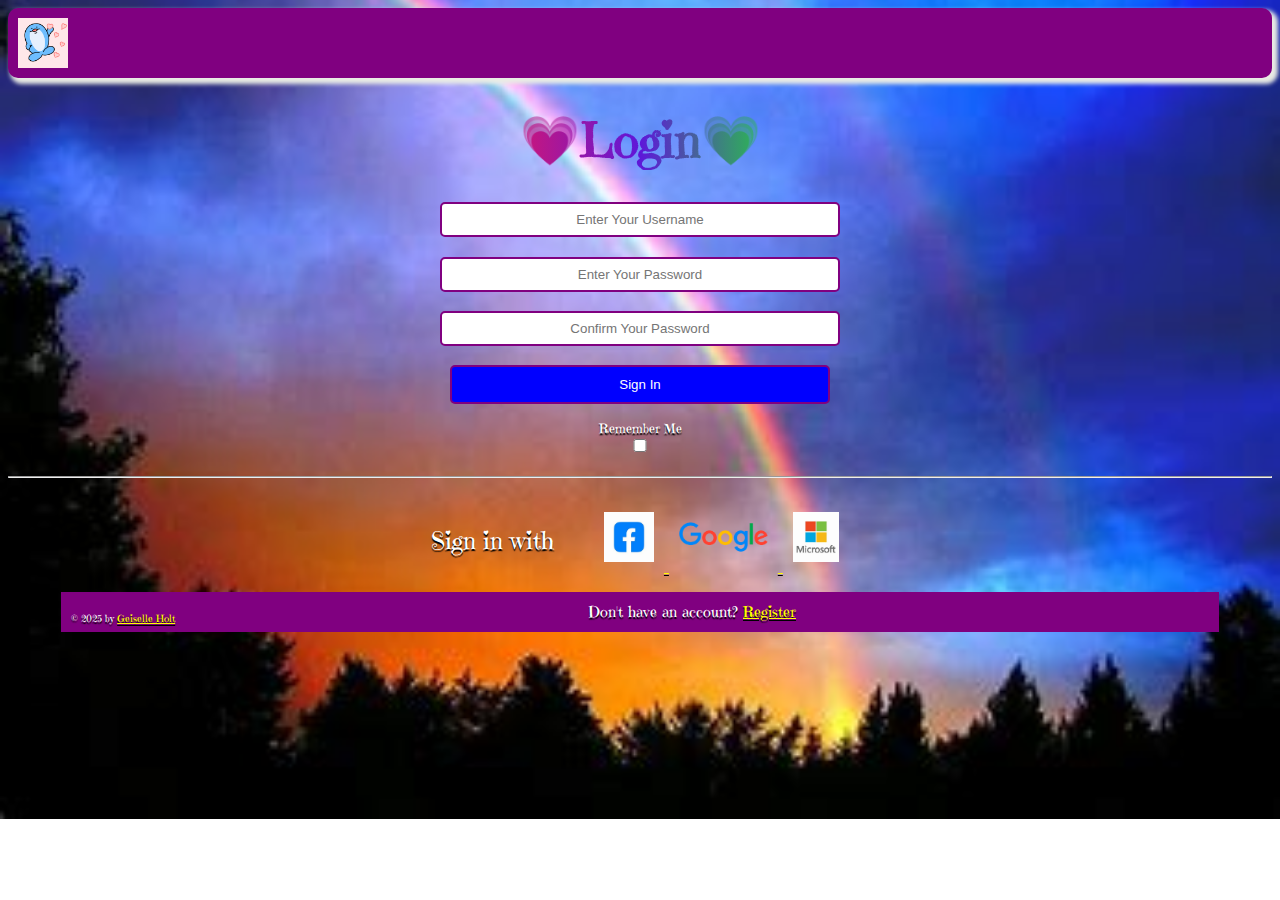
<file: pages/index.html>
<!DOCTYPE html>
<html lang="en">
  <head>
    <meta charset="UTF-8" />
    <meta name="viewport" content="width=device-width, initial-scale=1.0" />
    <title>Login</title>
    <link rel="stylesheet" href="../styles/index.css" />
    <link rel="preconnect" href="https://fonts.googleapis.com" />
    <link rel="preconnect" href="https://fonts.gstatic.com" crossorigin />
    <link
      href="https://fonts.googleapis.com/css2?family=Emilys+Candy&family=Mystery+Quest&display=swap"
      rel="stylesheet"
    />
  </head>
  <body>
    <nav>
      <img src="../images/I Love You GIF.gif" alt="dancing whale with hea" />
    </nav>
    <div id="form">
      <form>
        <h1 id="titleBanner">💗Login💗</h1>
        <input
          type="text"
          placeholder="Enter Your Username"
          name="username"
          id="username"
          required
        />

        <input
          type="password"
          placeholder="Enter Your Password"
          name="password"
          id="password"
          required
        />

        <input
          type="password"
          placeholder="Confirm Your Password"
          name="confirmPassword"
          id="password"
          required
        />

        <input type="submit" name="register" id="register" value="Sign In" />
        <div id="rememberMeDiv">
          <input type="checkbox" name="rememberMe" id="rememberMeCheckbox" />
          <label for="rememberMe" id="rememberMeLabel"> Remember Me</label>
        </div>
      </form>
    </div>
    <hr />
    <div id="signInWith">
      <p >Sign in with</p>
      <ul>
        <li>
          <a href="https://www.facebook.com/">
            <img src="../images/facebookLogo.png" alt="facebook logo" />
          </a>
        </li>
        <li>
          <a href="https://www.google.com/">
            <img src="../images/googleLogo.png" alt="google logo" />
          </a>
        </li>
        <li>
          <a href="https://www.microsoft.com/">
            <img src="../images/microsoftLogo.png" alt="microsoft logo" />
          </a>
        </li>
      </ul>
    </div>
    <footer>
      <p id="copyRight">
        &copy; 2025 by
        <a href="https://www.linkedin.com/in/geiselle-holt/">Geiselle Holt</a>
      </p>
      <p id="footerMessage">
        Don't have an account?
        <a href="register.html">Register</a>
      </p>
    </footer>
  </body>
</html>
</file>
<file: styles/index.css>
/* *********CSS FOR BOTH PAGES******** */
.emilys-candy-regular {
  font-family: "Emilys Candy", serif;
  font-weight: 400;
  font-style: normal;
}

nav {
  display: flex;
  justify-content: space-between;
  align-items: center;
  background-color: purple;
  border-radius: 10px;
  box-shadow: 4px 4px 4px 2px rgba(234, 236, 229, 0.998);
}

#titleBanner {
  font-family: "Emilys Candy", serif;
  font-weight: bolder;
  text-align: center;
  font-size: 3rem;
  background: linear-gradient(
    to right,
    #ec1a16,
    #2196f3,
    #26c6da,
    #ed165d,
    #5e17d9,
    #1ceb27,
    #cfdf22,
    #f9a825,
    #ea4716
  );
  -webkit-background-clip: text;
  -webkit-text-fill-color: transparent;
  text-shadow: none;
}

body {
  background-image: url("../images/rainbow4.png");
  background-position: center;
  background-size: cover;
  background-repeat: no-repeat;
  font-family: "Emilys Candy", serif;
  color: white;
  text-shadow: 0px 2px 1px black;
}

img {
  height: 50px;
  margin: 10px;
}

ul {
  list-style-type: none;
}

ul li {
  display: inline;
  justify-content: center;
}

li a img:hover {
  transform: rotate(180deg);
}

input {
  color: purple;
  display: block;
  text-align: center;
  margin: auto;
  margin-bottom: 1rem;
  margin-top: 1.2rem;
  width: 30%;
  border: 2px solid purple;
  border-radius: 5px;
  padding: 0.5rem;
}

input[type="submit"] {
  background-color: blue;
  color: white;
  padding: 10px 20px;
  cursor: pointer;
}

input[type="submit"]:hover {
  background-color: pink;
  color: purple;
}

a {
  color: yellow;
}

a:hover {
  color: pink;
}

footer {
  /* background-color: linear-gradient(
    to right,
    #ef5350,
    #f48fb1,
    #7e57c2,
    #2196f3,
    #26c6da,
    #43a047,
    #eeff41,
    #f9a825,
    #ff5722
  ); */
  /* background-color: radial-gradient(pink, purple); */
  background-color: purple;
  color: white;
  text-align: center;
  padding: 10px;
  bottom: 10px;
  width: 90%;
  height: 20px;
  margin: auto;
}

#copyRight {
  font-size: 10px;
  float: left;
}

#footerMessage {
  font-size: 15px;
  margin: auto;
}

/**************** CSS for Login Page ******************/
#rememberMeDiv {
  display: flex;
  justify-content: center;
  font-size: small;
}

#rememberMeLabel {
  position: absolute;
}

#signInWith {
  display: flex;
  justify-content: center;
}

#signInWith p {
  margin-top: 40px;
  font-size: 1.5rem;
}

#gender {
  display: flex;
  justify-content: center;
  width: 50%;
  margin-top: 0px;
  margin-bottom: 0px;
}

#gender li {
  padding: 5px 10px 20px 10px;
}

/************* CSS for Registration Page ***************/
#lowerSection {
  display: flex;
}

#lowerSection section {
  width: 50%;
}

#section2 input,
#section3 input {
  width: 60%;
}

#dobLabel {
  margin: 0px 0px 10px 112px;
}

#referal {
  display: flex;
  justify-content: center;
  margin: 50px 0px;
}
</file>
